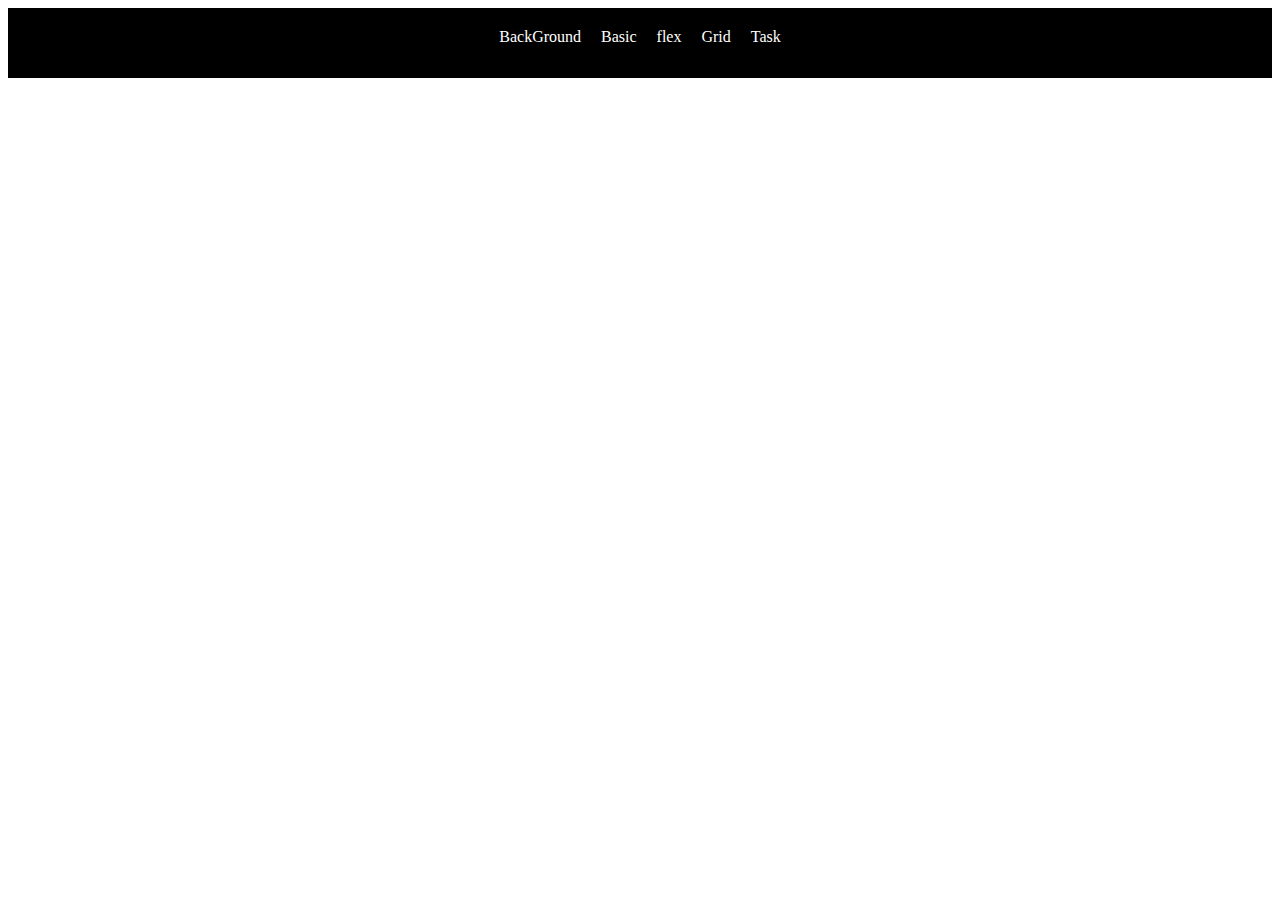
<file: index.html>
<!DOCTYPE html>
<html lang="en">
<head>
    <meta charset="UTF-8">
    <meta name="viewport" content="width=device-width, initial-scale=1.0">
    <title>All In One-GIT-CSS</title>
</head>

<body>
    <style>
           .links{
            background-color: black;
            height: 30px;
            padding: 20px;
            display: flex;
            text-align: center;
            justify-content: center;
            gap: 20px;
            
        }
        .links a{
            color: white;
            text-decoration: none;
        }
       
    </style>
    <div class="links">
    <a href="../css_sla/back_ground_process/Task_Background/Task.html">BackGround</a>
    <a href="../css_sla/css_task/index.html">Basic</a>
    <a href="../css_sla/flex/tasks/cards.html">flex</a>
    <a href="../css_sla/grid/task/grid_Task/navbarbanner.html">Grid</a>
    <a href="../css_sla/project/Task/index.html">Task</a>
    </div>
</body>
</html>
</file>
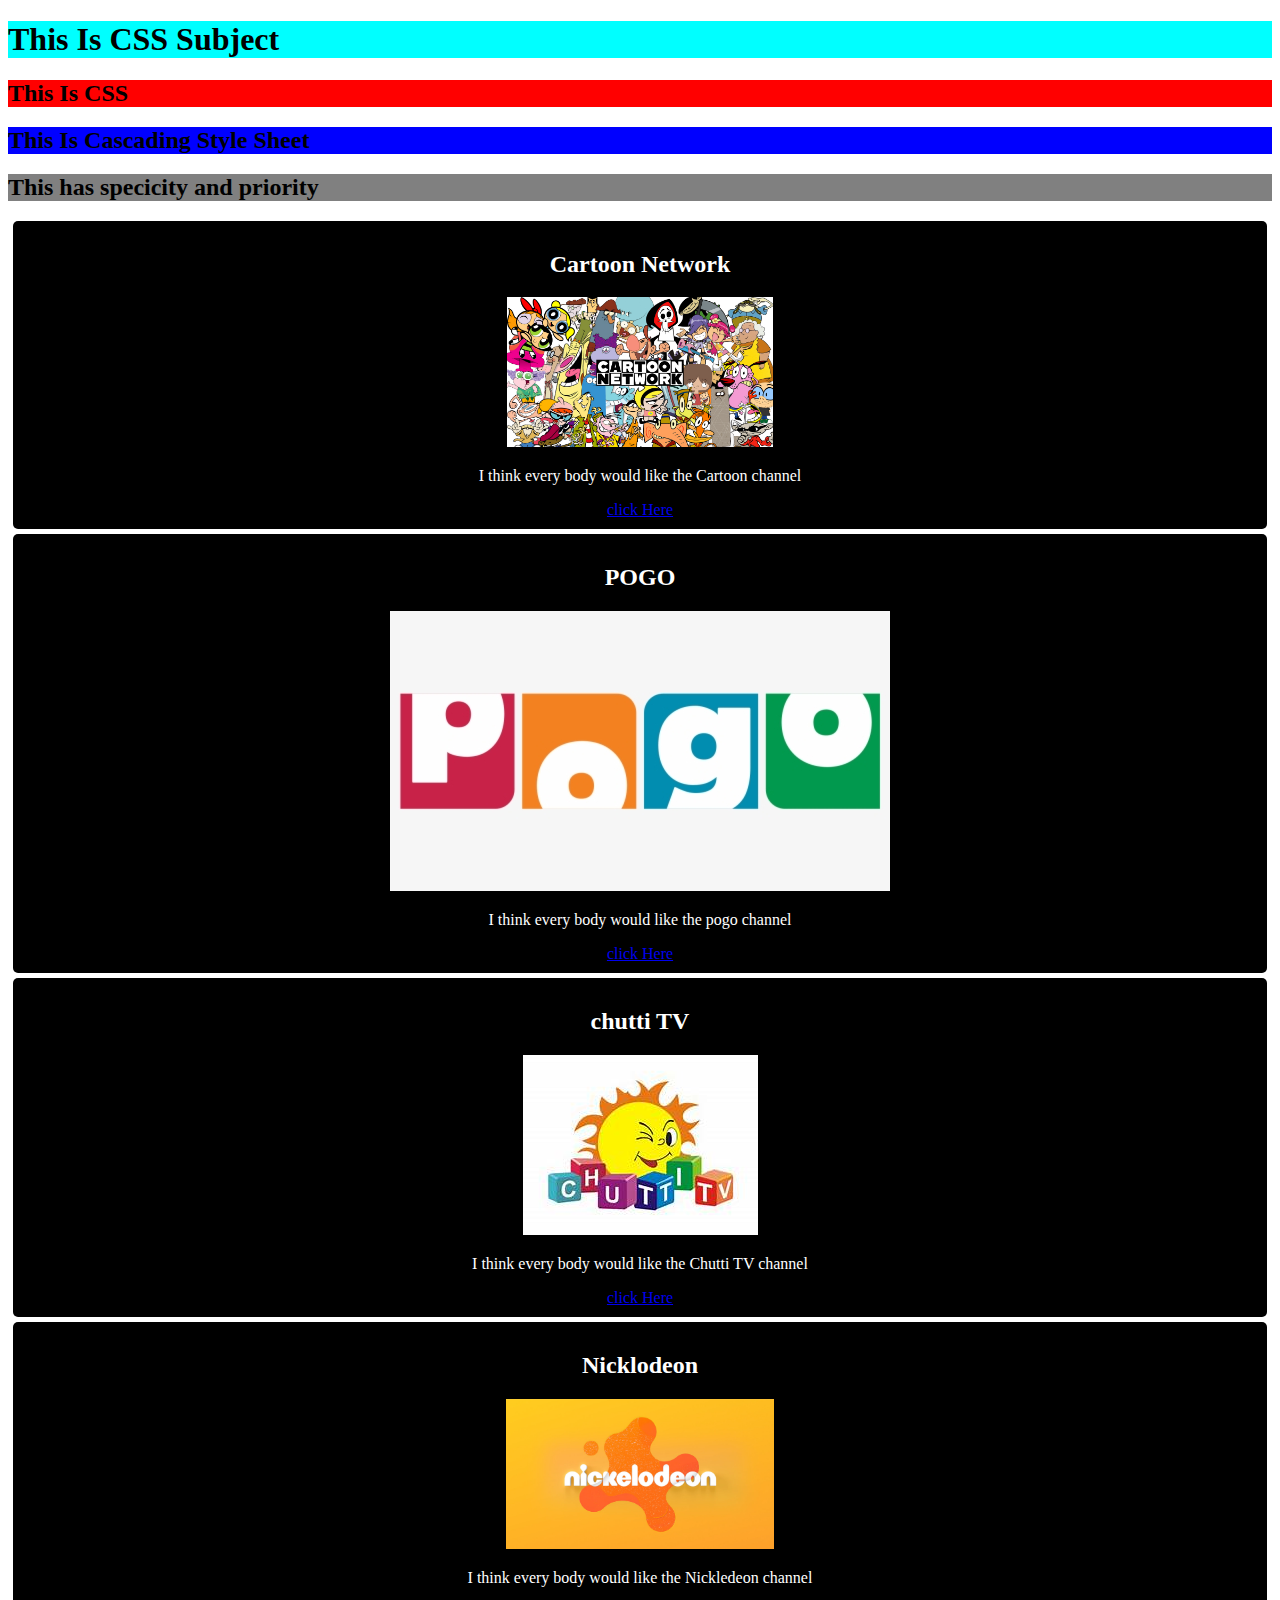
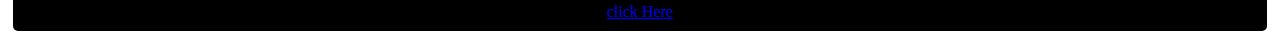
<file: css_task/index.html>
<!DOCTYPE html>
<html lang="en">
<head>
    <meta charset="UTF-8">
    <meta name="viewport" content="width=device-width, initial-scale=1.0">
    <title>CSS</title>
    <link rel="stylesheet" href="style.css">
</head>
<body>
    <div class="new1">
    <h1>This Is CSS Subject</h1>
    </div>

    <div class="new2">
    <h2>This Is CSS </h2>
    </div>

    <div class="new3">
    <h2>This Is Cascading Style Sheet</h2>
    </div>

    <div class="new4">
    <h2>This has specicity and priority</h2>
    </div>

    <div class="cartoon">
        <h2>Cartoon Network</h2>
        <img src="../assets/img1.png" alt="cartoon logo" height="150px">
        <p>I think every body would like the Cartoon channel</p>
        <a href="https://www.youtube.com/channel/UClUsCEaF7EkbNFLBOwjCK8w">click Here</a>
    </div>

    <div class="pogo">
        <h2>POGO</h2>
        <img src="../assets/img2.png" alt="POGO LOGO">
        <p>I think every body would like the pogo channel</p>
        <a href="https://www.pogo.com/">click Here</a>
    </div>

    <div class="chutti">
        <h2>chutti TV</h2>
        <img src="../assets/img3.jpg" alt="chutti TV">
        <p>I think every body would like the Chutti TV channel</p>
        <a href="https://www.youtube.com/ChuttiTVtamil">click Here</a>
    </div>

    <div class="nick">
        <h2>Nicklodeon</h2>
        <img src="../assets/img4.png" alt="chutti TV" height="150px">
        <p>I think every body would like the Nickledeon channel</p>
        <a href="https://www.nick.com/global">click Here</a>
    </div>



    

    

    
</body>
</html>
</file>
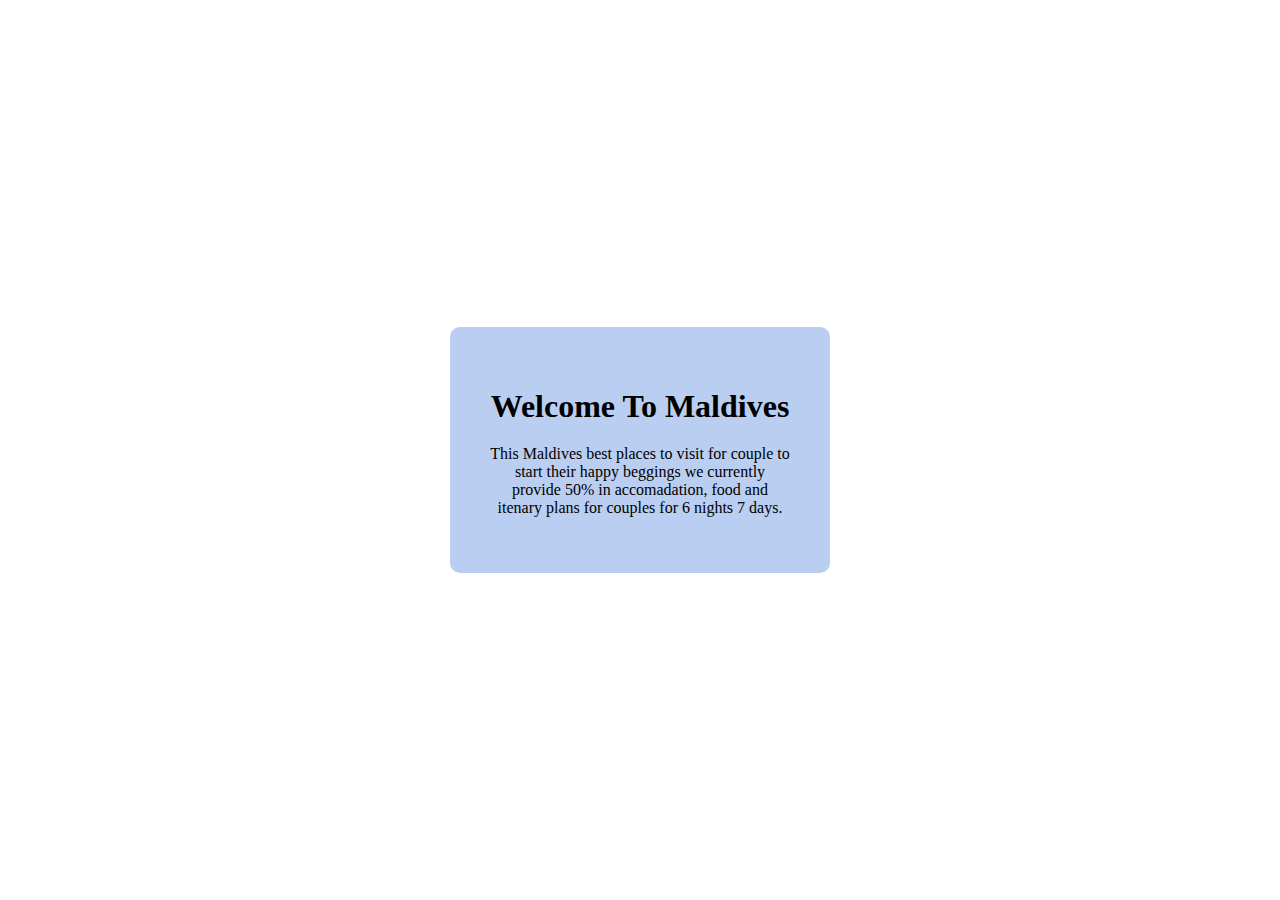
<file: back_ground_process/Task_Background/Task.html>
<!DOCTYPE html>
<html lang="en">
  <head>
    <meta charset="UTF-8" />
    <title>Background & Center Box</title>
    <style>
      body {
        margin: 0;
        height: 100vh;
        display: flex;
        justify-content: center;
        align-items: center;
        background-image: url("https://picsum.photos/1200/800");
        background-size: cover;
        background-position: center;
      }

      .box {
        background: #b9cef0; /* semi-transparent white */
        padding: 40px;
        border-radius: 10px;
        text-align: center;
        width: 300px;
      }

      .box h1 {
        font-size: 2rem; /* uses rem */
        margin-bottom: 20px;
      }

      .box p {
        font-size: 1em; /* depends on parent font */
      }
    </style>
  </head>
  <body>
    <div class="box">
      <h1>Welcome To Maldives</h1>
      <p>
        This Maldives best places to visit for couple to start their happy
        beggings we currently provide 50% in accomadation, food and itenary
        plans for couples for 6 nights 7 days.
      </p>
    </div>
  </body>
</html>
</file>
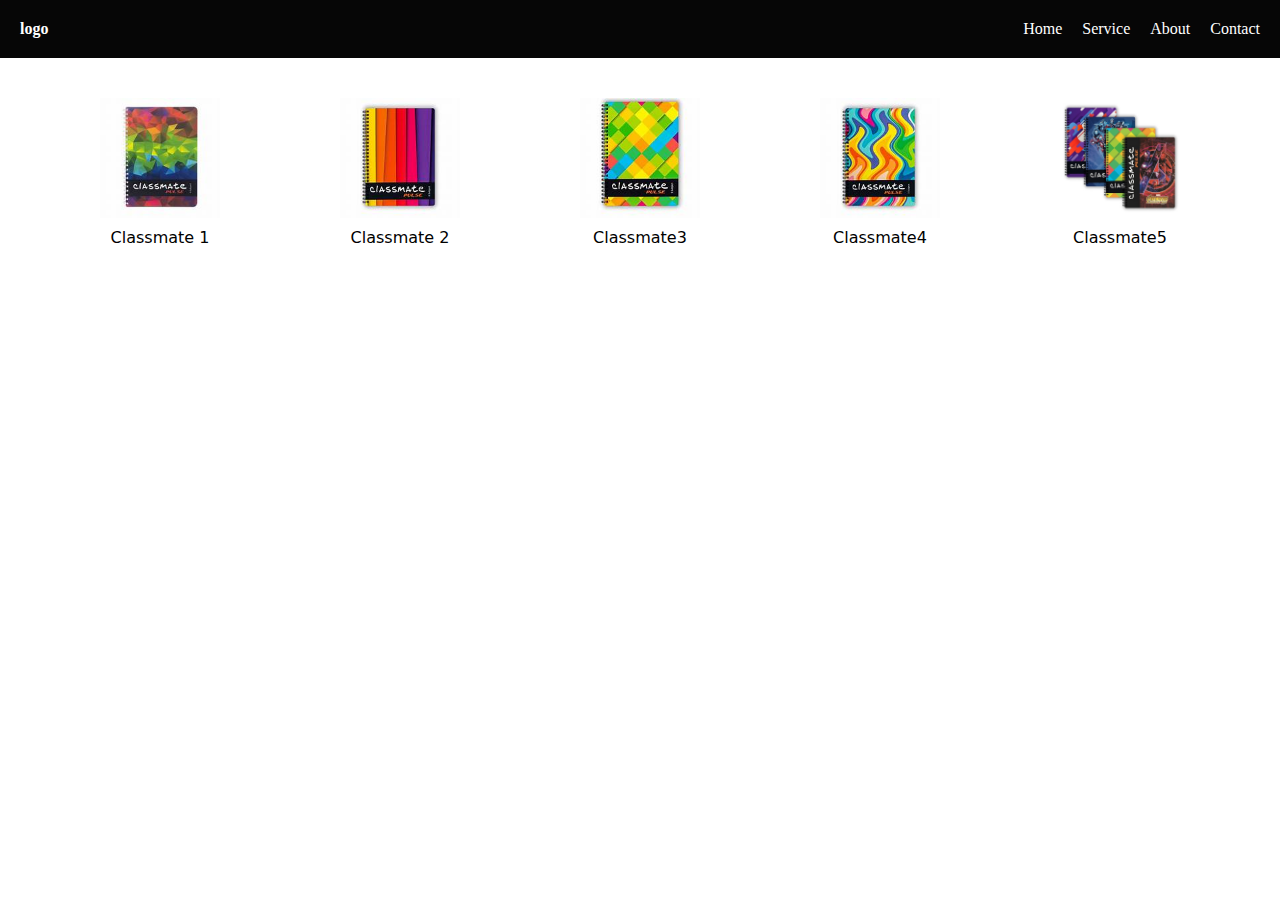
<file: flex/tasks/cards.html>
<!DOCTYPE html>
<html lang="en">
<head>
    <meta charset="UTF-8">
    <meta name="viewport" content="width=device-width, initial-scale=1.0">
    <title>cards with Nav bar creation </title>
    <link rel="stylesheet" href="cards.css">
</head>
<body>
    <header>
        <div class="navbar">
            <div class="logo">
                <h4>logo</h4>
                 </div>

                <div class="nav">
                    <a href="">Home</a>
                    <a href="">Service</a>
                    <a href="">About</a>
                    <a href="">Contact</a>
                </div>
           
        </div>
    </header> 
    <section>
        <div class="cards">
            <div class="child-cards">
                <img src="../../flex/assets/img1.jpg" alt="card1">
                <p>Classmate 1</p>
            </div>

             <div class="child-cards">
                <img src="../../flex/assets/img2.jpg" alt="card1">
                <p>Classmate 2</p>
            </div>

             <div class="child-cards">
                <img src="../../flex/assets/img3.jpg" alt="card1">
                <p>Classmate3</p>
            </div>

             <div class="child-cards">
                <img src="../../flex/assets/img4.jpg" alt="card1">
                <p>Classmate4</p>
            </div>

             <div class="child-cards">
                <img src="../../flex/assets/img5.jpg" alt="card1">
                <p>Classmate5</p>
            </div>
</div>
    </section>
</body>
</html>
</file>
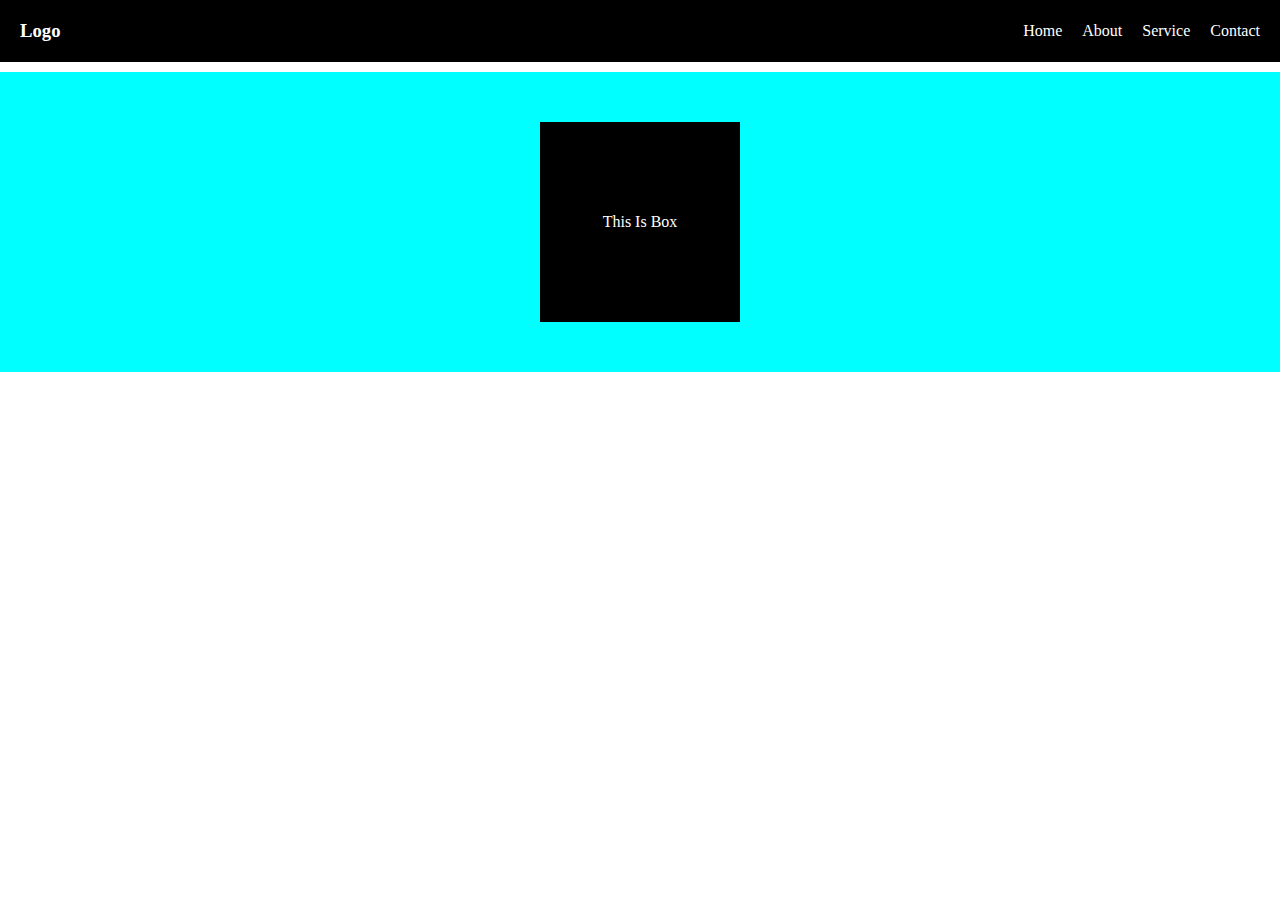
<file: flex/tasks/flexbox.html>
<!DOCTYPE html>
<html lang="en">
<head>
    <meta charset="UTF-8">
    <meta name="viewport" content="width=device-width, initial-scale=1.0">
    <title>Flex Box Using Nav Bar</title>
    <link rel="stylesheet" href="flex.css">
</head>
<body>
    <header>
        <div class="navbar">
            <div class="logo">
                <h3>Logo</h3>
            </div>
            <div class="nav">
                <a href="">Home</a>
                <a href="">About</a>
                <a href="">Service</a>
                <a href="">Contact</a>
            </div>
        </div>

        <section style="margin-top: 10px;">
            <div class="parentbox">
            <div class="box">
                This Is Box
            </div>
            </div>
        </section>
    </header>
</body>
</html>
</file>
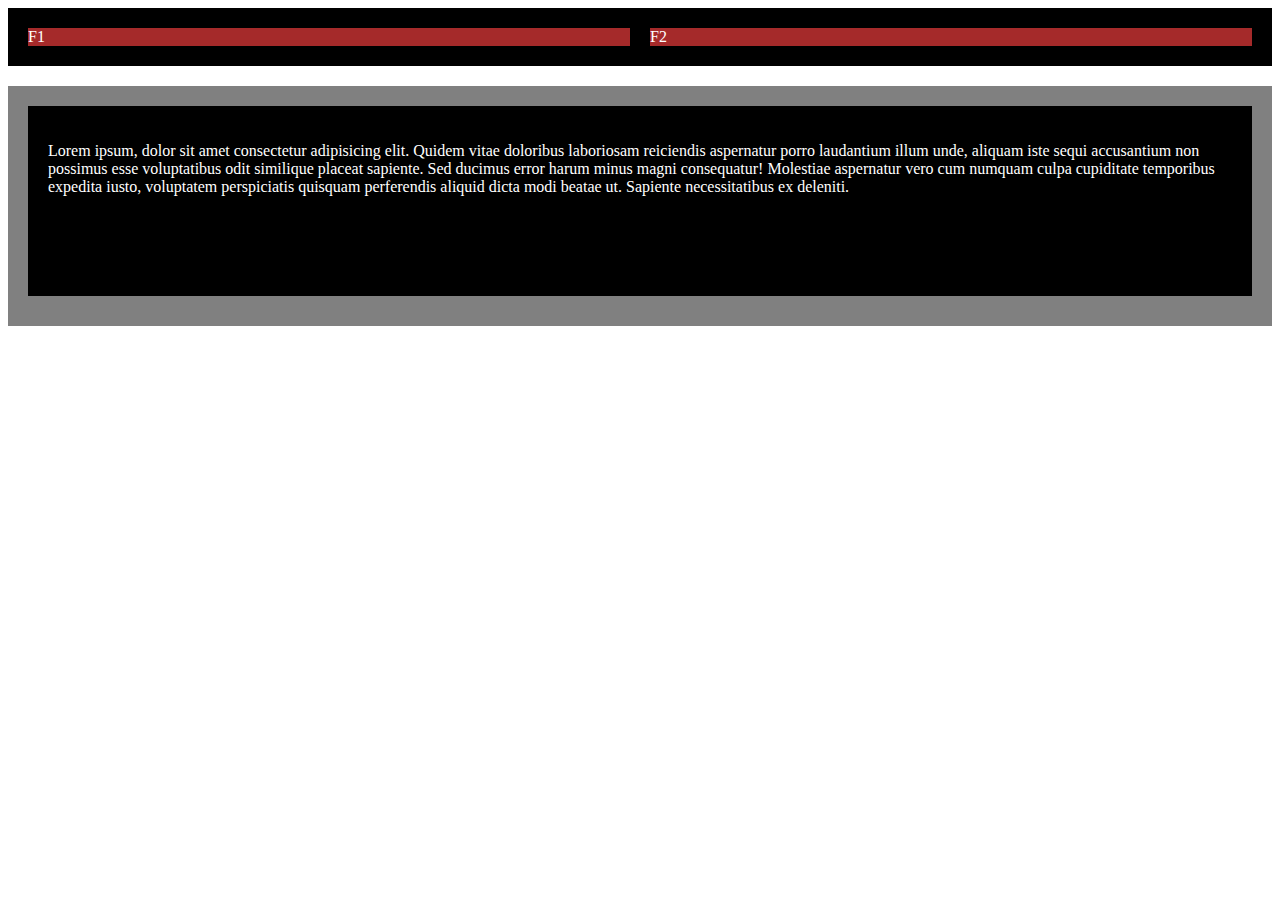
<file: grid/task/grid.html>
<!DOCTYPE html>
<html lang="en">
<head>
    <meta charset="UTF-8">
    <meta name="viewport" content="width=device-width, initial-scale=1.0">
    <title>grid</title>
    <link rel="stylesheet" href="grid.css">
</head>
<body>
    <div class="grid">
        <div class="grid-c">F1</div>
        <div class="grid-c">F2</div>
    </div>

    <div class="center">
        <div class="center-c">
            <p>
                Lorem ipsum, dolor sit amet consectetur adipisicing elit. Quidem vitae doloribus laboriosam reiciendis aspernatur porro laudantium illum unde, aliquam iste sequi accusantium non possimus esse voluptatibus odit similique placeat sapiente.
                Sed ducimus error harum minus magni consequatur! Molestiae aspernatur vero cum numquam culpa cupiditate temporibus expedita iusto, voluptatem perspiciatis quisquam perferendis aliquid dicta modi beatae ut. Sapiente necessitatibus ex deleniti.
            </p>
        </div>
    </div>
    
</body>
</html>
</file>
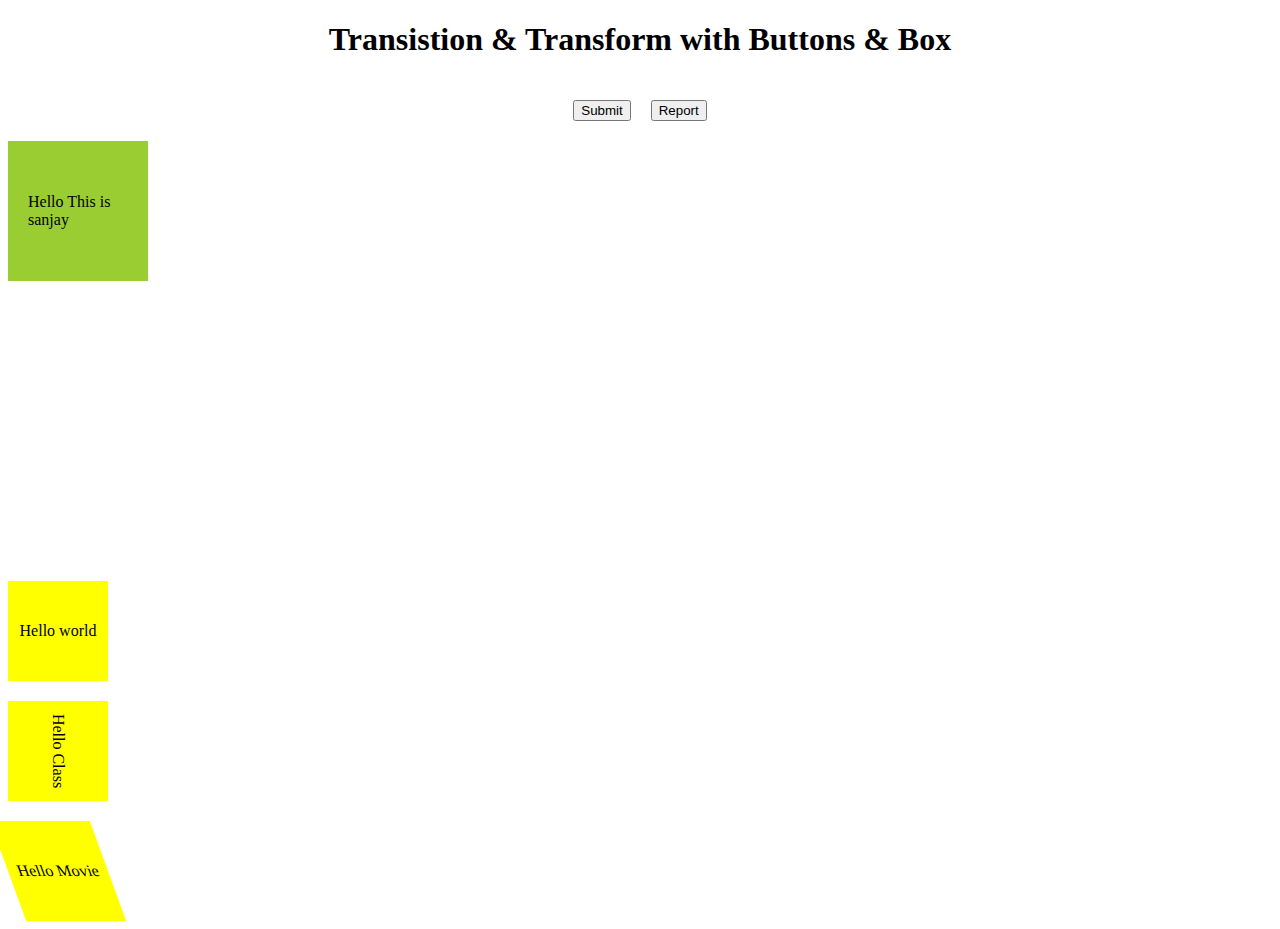
<file: Media_Transistion_Bootstrap/Media_Transistion_Bootstrap_Task/Transistion.html>
<!DOCTYPE html>
<html lang="en">
<head>
    <meta charset="UTF-8">
    <meta name="viewport" content="width=device-width, initial-scale=1.0">
    <title>Transistion</title>
    <link rel="stylesheet" href="style.css">
</head>
<body>
    <h1 class="heading">Transistion & Transform with Buttons & Box</h1>
    <div class="btnparent">
        <button class="btns">Submit</button>
        <button class="btnr">Report</button>
    </div>

    <div class="boxx">
        Hello This is sanjay
    </div>
    
    
    <div class="h">Hello world</div>
    <div class="c">Hello Class</div>
    <div class="m">Hello Movie</div>
    
</body>
</html>
</file>
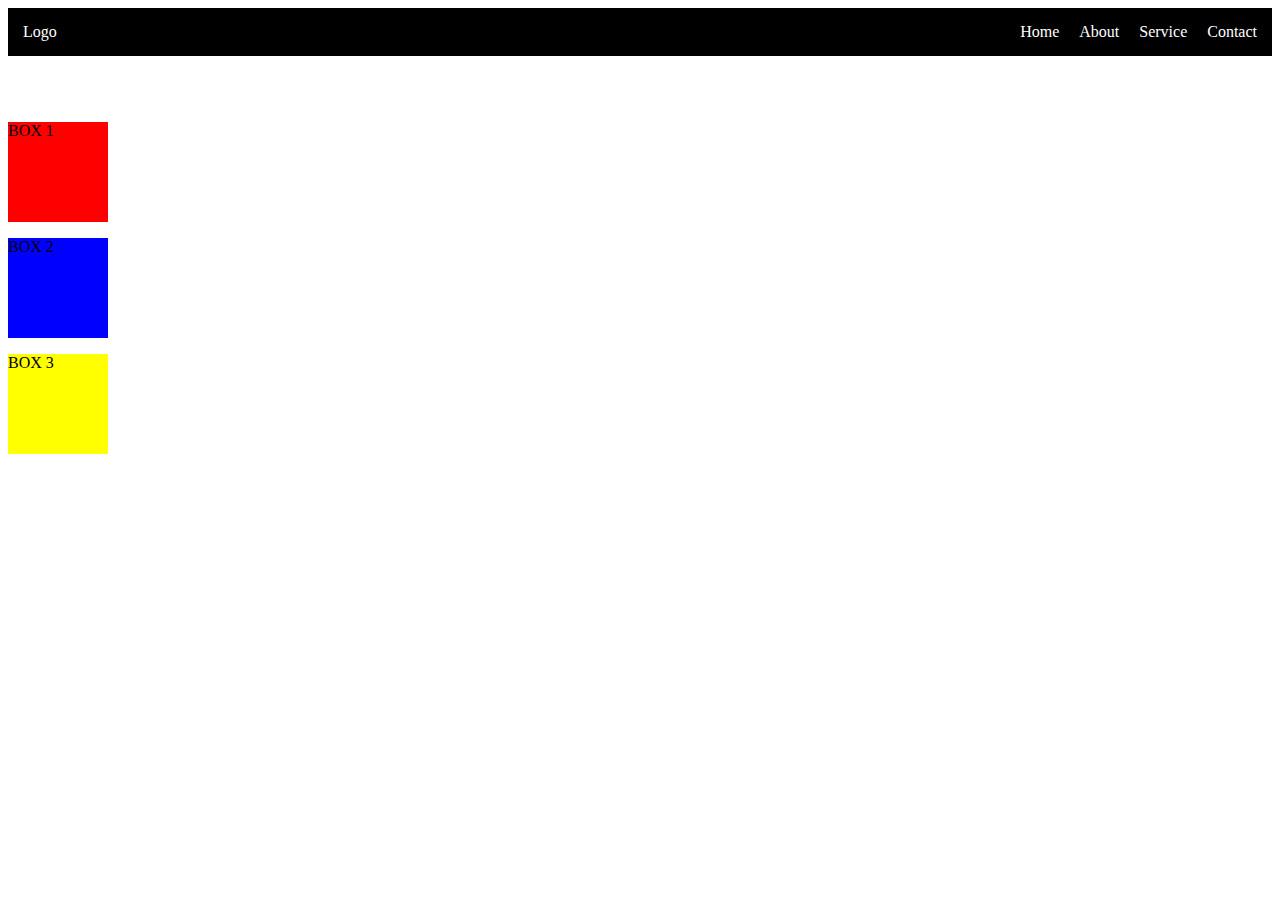
<file: positions,z-index/Task/position.html>
<!DOCTYPE html>
<html lang="en">
<head>
    <meta charset="UTF-8">
    <meta name="viewport" content="width=device-width, initial-scale=1.0">
    <title>Position & Z-Index</title>
</head>
<body>
    <style>
        .parent{
            background-color: black;
            color: white;
            padding: 15px;
            display: flex;
            gap: 20px;
            justify-content: space-between;
            position: sticky;
        }
        .nav{
            display: flex;
            gap: 20px;

        }
        .nav a{
            color: white;
            text-decoration: none;
        }
        .box1{
            background-color: red;
            height: 100px;
            width: 100px;
            position: relative;
            top: 50px;
            z-index: 1;
            
            
        }
        .box2{
            background-color: blue;
            height: 100px;
            width: 100px;
            position: relative;
            top: 50px;
            z-index: 2;
        }
        .box3{
            background-color:yellow;
            height: 100px;
            width: 100px;
            position: relative;
            top: 50px;
            z-index: 3;
        }
        
    </style>
    <div class="parent">
        <div class="logo">Logo</div>
        <div class="nav">
            <a href="">Home</a>
            <a href="">About</a>
            <a href="">Service</a>
            <a href="">Contact</a>
        </div>
    </div>

    <div class="box1">
        <p>BOX 1</p>
    </div>
    <div class="box2">
        <p>BOX 2</p>
    </div>
    <div class="box3">
        <p>BOX 3</p>
    </div>
</body>
</html>
</file>
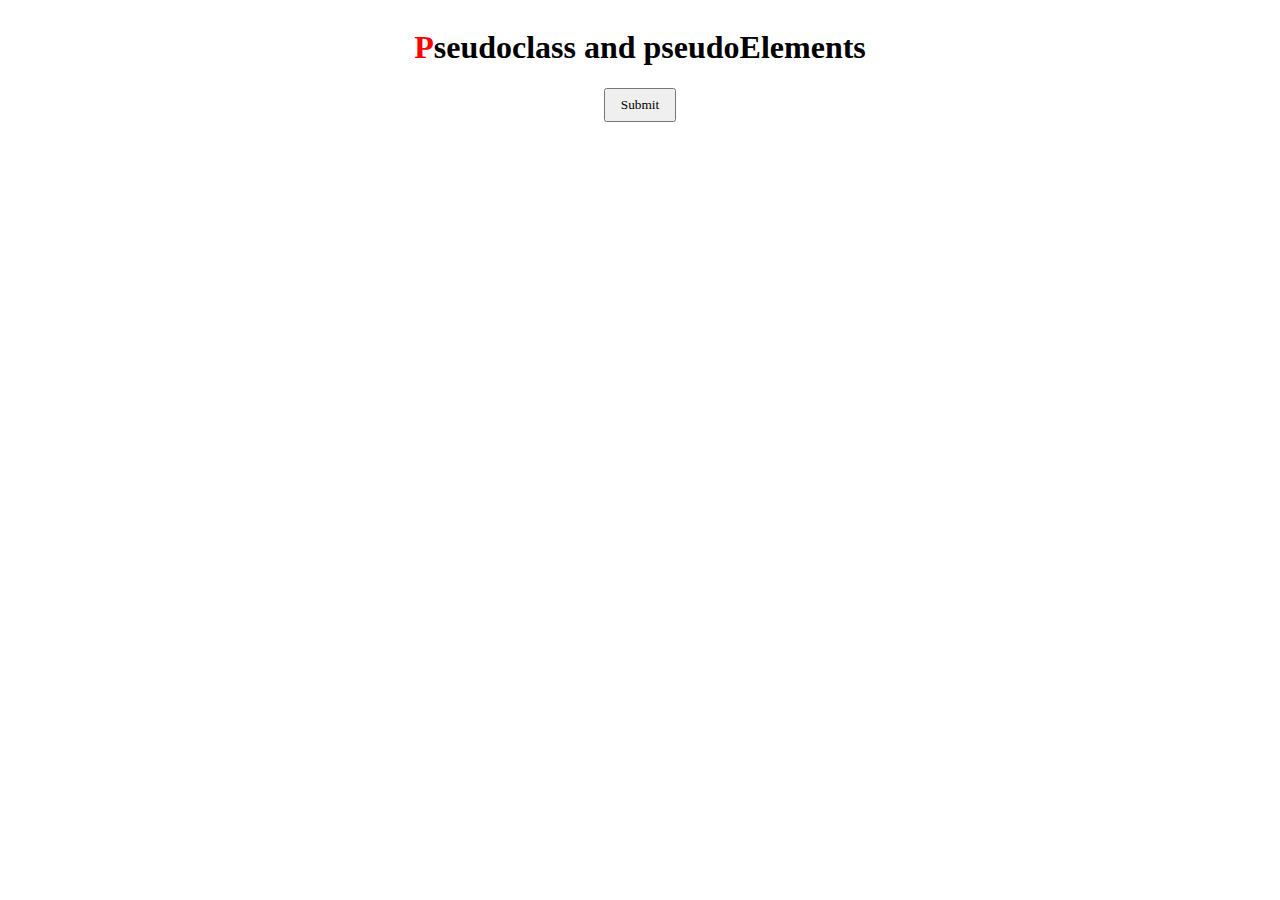
<file: positions,z-index/Task/pseudoclass&pseudoelements.html>
<!DOCTYPE html>
<html lang="en">
<head>
    <meta charset="UTF-8">
    <meta name="viewport" content="width=device-width, initial-scale=1.0">
    <title>Pseudo calss and pseudo elements</title>
</head>
<body>
    <style>
        .btn{
            display: flex;
            justify-content: center;
        }
        button{
            height:20px;
            padding: 15px;
            display: flex;
            align-items: center;
            font-family: 'Times New Roman', Times, serif;
        }
        button:hover{
            background-color: blue;
            color: black;
            border-radius: 10px;
            border: 0px;
        }
        .content{
            display: flex;
            justify-content: center;
        }
        h1::first-letter{
            color:red;
        }
    </style>
    <div class="content">
    <h1>Pseudoclass and pseudoElements</h1>
    </div>
    <div class="btn">
    <button>Submit</button>
    </div>
    
</body>
</html>
</file>
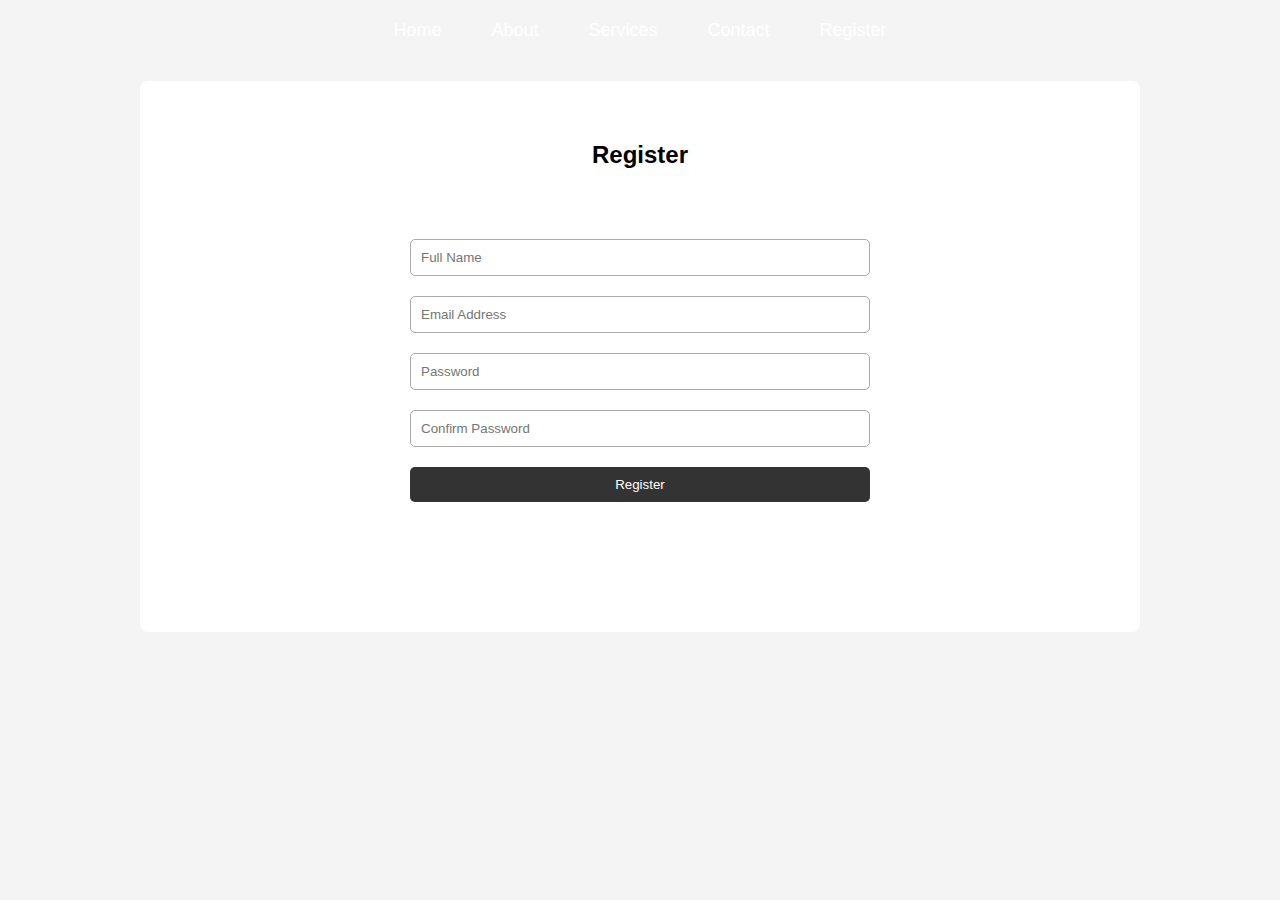
<file: project/Task/register.html>
<!DOCTYPE html>
<html lang="en">
<head>
    <meta charset="UTF-8">
    <title>Register</title>
    <link rel="stylesheet" href="style.css">
</head>
<body>

<div class="navbar">
    <ul>
        <li><a href="index.html#home">Home</a></li>
        <li><a href="index.html#about">About</a></li>
        <li><a href="index.html#services">Services</a></li>
        <li><a href="index.html#contact">Contact</a></li>
        <li><a href="register.html">Register</a></li>
    </ul>
</div>

<div class="section">
    <h2>Register</h2>
    <form>
        <input type="text" placeholder="Full Name" required>
        <input type="email" placeholder="Email Address" required>
        <input type="password" placeholder="Password" required>
        <input type="password" placeholder="Confirm Password" required>
        <input type="submit" value="Register">
    </form>
</div>

</body>
</html>
</file>
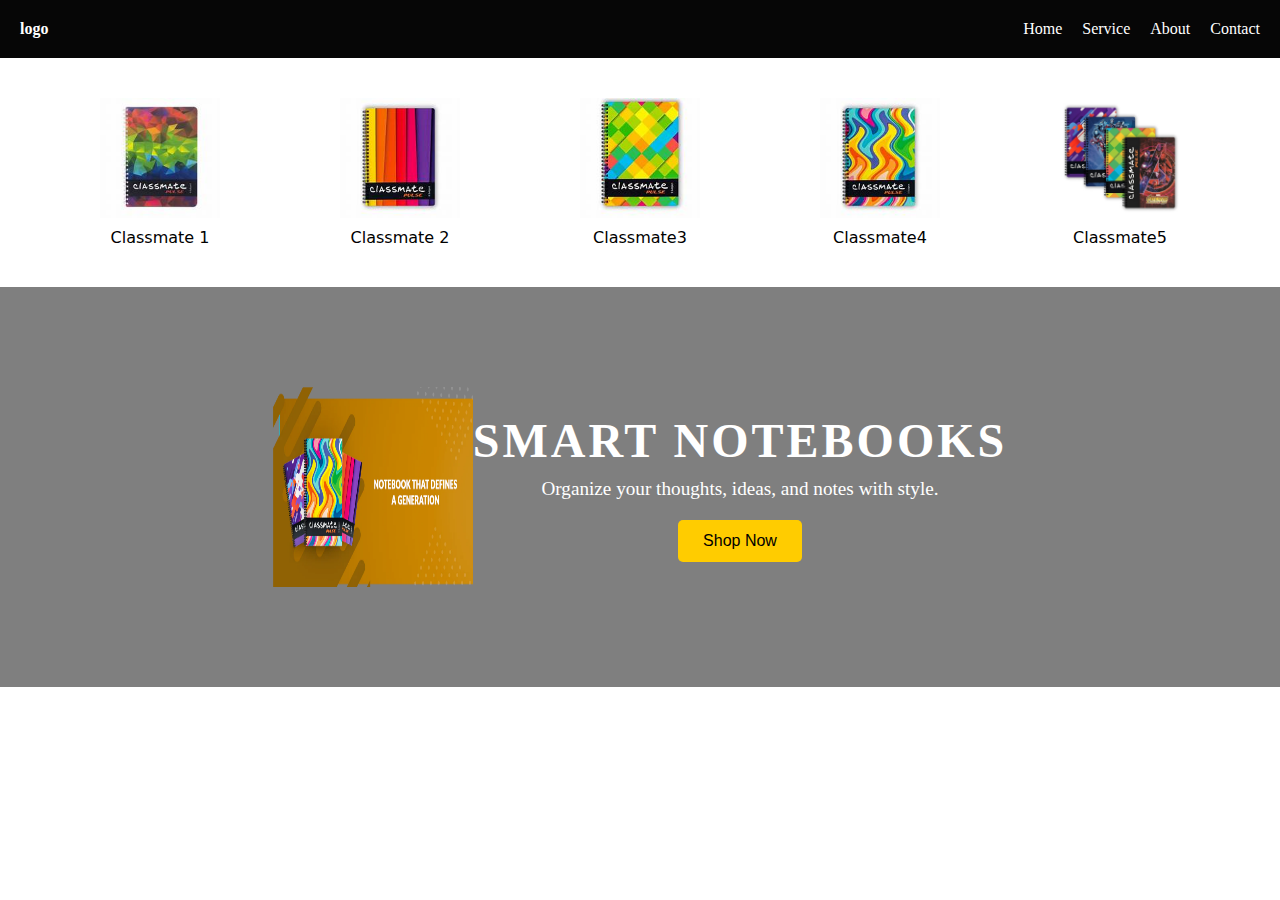
<file: grid/task/grid_Task/navbarbanner.html>
<!DOCTYPE html>
<html lang="en">
<head>
    <meta charset="UTF-8">
    <meta name="viewport" content="width=device-width, initial-scale=1.0">
    <title>cards with Nav bar creation </title>
    <link rel="stylesheet" href="navbarbanner.css">
</head>
<body>
    <header>
        <div class="navbar">
            <div class="logo">
                <h4>logo</h4>
                 </div>

                <div class="nav">
                    <a href="">Home</a>
                    <a href="">Service</a>
                    <a href="">About</a>
                    <a href="">Contact</a>
                </div>
           
        </div>
    </header> 
    <section>
        <div class="cards">
            <div class="child-cards">
                <img src="../grid_Task/assets_navbarbanner/img1.jpg" alt="card1">
                <p>Classmate 1</p>
            </div>

             <div class="child-cards">
                <img src="../grid_Task/assets_navbarbanner/img2.jpg" alt="card1">
                <p>Classmate 2</p>
            </div>

             <div class="child-cards">
                <img src="../grid_Task/assets_navbarbanner/img3.jpg" alt="card1">
                <p>Classmate3</p>
            </div>

             <div class="child-cards">
                <img src="../grid_Task/assets_navbarbanner/img4.jpg" alt="card1">
                <p>Classmate4</p>
            </div>

             <div class="child-cards">
                <img src="../grid_Task/assets_navbarbanner/img5.jpg" alt="card1">
                <p>Classmate5</p>
            </div>
</div>
    </section>

    <section>
        <banner>
            <div class="banner">
                <img src="../grid_Task/assets_navbarbanner/banner.webp" alt="banner" height="200px" width="200x">
    <div>
      <h1>Smart Notebooks</h1>
      <p>Organize your thoughts, ideas, and notes with style.</p>
      <button>Shop Now</button>
    </div>
  </div>
        </banner>
    </section>
</body>
</html>
</file>
<file: css_task/style.css>
.new1{
    background-color: aqua;
}
.new2{
    background-color: red;
}
.new3{
    background-color: blue;
}
.new4{
    background-color: grey;
}
.cartoon{
    text-align: center;
    color: white;
    background-color: black;
    border: 5px;
    margin: 5px;
    padding: 10px;
    border-radius: 5px;

}
.pogo{
    text-align: center;
    color: white;
    background-color: black;
    border: 5px;
    margin: 5px;
    padding: 10px;
    border-radius: 5px;
}
.chutti{
    text-align: center;
    color: white;
    background-color: black;
    border: 5px;
    margin: 5px;
    padding: 10px;
    border-radius: 5px;

}
.nick{
    text-align: center;
    color: white;
    background-color: black;
    border: 5px;
    margin: 5px;
    padding: 10px;
    border-radius: 5px;

}
</file>
<file: flex/tasks/cards.css>
*{
    margin: 0;
    padding: 0;
    box-sizing: border-box;
}


.navbar{
    padding: 20px;
    background-color: rgb(6, 6, 6);
    display: flex;
    justify-content: space-between;
    
}

.nav{
    
    display: flex;
    gap: 20px;

}


.nav a{

    text-decoration: none;
    color: white;

}

.logo{
    color: white;
}


.cards{
    display: flex;
    padding: 40px;
    justify-content: space-around;
    
}

.child-cards{
  display: flex;
  flex-direction: column;
  text-align: center;
  gap: 10px;
  font-family: system-ui, -apple-system, BlinkMacSystemFont, 'Segoe UI', Roboto, Oxygen, Ubuntu, Cantarell, 'Open Sans', 'Helvetica Neue', sans-serif;
}

.child-cards img{
   
    width: 120px;
   
}
</file>
<file: flex/tasks/flex.css>
*{
    margin: 0;
    padding: 0;
    box-sizing: border-box;
}

.navbar{
    background-color: black;
    display: flex;
    justify-content: space-between;
    align-items: center;
    padding: 20px;
}

.nav{
    display: flex;
    gap:20px;
}
.nav a{
    text-decoration: none;
    color: white;
}
.logo{
    
    color: white;
}

.parentbox{
    background-color: aqua;
    height: 300px;
    display: flex;
    justify-content: center;
    align-items: center;


}

.box{
      background-color: black;
      color: white;
      padding: 20px;
      width: 200px;
      height: 200px;
      display: flex;
      justify-content: center;
      align-items: center;

    
}
</file>
<file: grid/task/grid.css>
.grid{
    display: grid;
    background-color: black;
    padding: 20px;
    grid-template-columns: 1fr 1fr;
    gap: 20px;
}
.grid-c{
    color: white;
    background-color: brown;
    
}
.center{
    display: grid;
    background-color: grey;
    height: 200px;
    margin-top: 20px;
    padding: 20px;
    place-items: both;

   

}
.center-c{
    display: grid;
    background-color: black;
    color: white;
    padding: 20px;
    height: 150px;
     
}
</file>
<file: Media_Transistion_Bootstrap/Media_Transistion_Bootstrap_Task/style.css>
.parent{
    background-color: orangered;
    color: white;
    padding: 15px;
    display: flex;
    justify-content: space-between;
}
.child{
    display: flex;
    gap: 20px;
    
}
.child a{
    color: white;
    text-decoration: none;
    transition: 1ms;
    
}
.child a:hover{
    color: black
}
.mainbox{
   display: flex;
   justify-content: space-between;
   margin-top: 20px;
}
.box{
    background-color: greenyellow;
    height: 100px;
    width: 100px;
    padding: 20px;
    display: flex;
    justify-content: center;
    align-items: center;
}
@media (max-width:768px){
    .box{
        background-color: mediumturquoise;
    }
}
@media (max-width:600px){
    .box{
        background-color: yellow;
    }
}
@media (max-width:400px){
    .box{
        background-color: red;
    }
}
.heading{
    display: flex;
    justify-content: center;
}
.btnparent{
    display: flex;
    justify-content: center;
    gap: 20px;
    padding: 20px;
}
.btns{
    transition:0.5s ease-in;
}
.btns:hover{
    background-color: rgb(36, 36, 102);
    color: white;
    border: none;
    border-radius: 20px;
    font-family: 'Franklin Gothic Medium', 'Arial Narrow', Arial, sans-serif;
    
}
.btnr{
    transition:0.5s ease-in;
}
.btnr:hover{
    background-color: rgb(36, 36, 102);
    color: white;
    border: none;
    border-radius: 20px;
    font-family: 'Gill Sans', 'Gill Sans MT', Calibri, 'Trebuchet MS', sans-serif;
}

.boxx{
    background-color: yellowgreen;
    height: 100px;
    width: 100px;
    padding: 20px;
    display: flex;
    justify-content: center;
    align-items: center;
    transition: 2s ease-in-out, width 2s,height 4s,background-color 4s;
    transition-delay: 1s;
}
.boxx:hover{
    background-color: brown;
    width: 300px;
    height: 300px;
    transform: skewX(20deg);
}
.h{
    background-color: yellow;
    height: 100px;
    width: 100px;
    margin-top: 300px;
    display: flex;
    justify-content: center;
    align-items: center;
    transform: scaleY(1);
    

}
.c{
    background-color: yellow;
    height: 100px;
    width: 100px;
    margin-top:20px;
    display: flex;
    justify-content: center;
    align-items: center;
    transform: rotate(90deg);
    

}
.m{
    background-color: yellow;
    height: 100px;
    width: 100px;
    margin-top:20px;
    display: flex;
    justify-content: center;
    align-items: center;
    transform: skewX(20deg);
    

}
</file>
<file: project/Task/style.css>
* {
    margin: 0;
    padding: 0;
    box-sizing: border-box;
    scroll-behavior: smooth;
    font-family: Arial, sans-serif;
}

body {
    background: #f4f4f4;
}

.navbar {
    background: url( https://picsum.photos/1200/200?blur=2 ) no-repeat center center/cover;
    padding: 20px 0;
    text-align: center;
}

.navbar ul {
    list-style: none;
    display: flex;
    justify-content: center;
    gap: 30px;
}

.navbar ul li a {
    color: white;
    text-decoration: none;
    font-size: 18px;
    padding: 5px 10px;
}

.navbar ul li a:hover {
    background-color: rgba(255, 255, 255, 0.2);
    border-radius: 5px;
}

.section {
    padding: 60px 20px;
    text-align: center;
    background: white;
    margin: 20px auto;
    max-width: 1000px;
    border-radius: 8px;
}

.section img {
    max-width: 100%;
    height: auto;
    margin-top: 20px;
}

form {
    max-width: 500px;
    margin: 40px auto;
    background: white;
    padding: 20px;
    border-radius: 8px;
}

form input, form textarea {
    width: 100%;
    padding: 10px;
    margin: 10px 0;
    border: 1px solid #aaa;
    border-radius: 5px;
}

form input[type="submit"] {
    background: #333;
    color: white;
    border: none;
    cursor: pointer;
}

form input[type="submit"]:hover {
    background: #555;
}
</file>
<file: grid/task/grid_Task/navbarbanner.css>
*{
    margin: 0;
    padding: 0;
    box-sizing: border-box;
}


.navbar{
    padding: 20px;
    background-color: rgb(6, 6, 6);
    display: flex;
    justify-content: space-between;
    
}

.nav{
    
    display: flex;
    gap: 20px;

}


.nav a{

    text-decoration: none;
    color: white;

}

.logo{
    color: white;
}


.cards{
    display: flex;
    padding: 40px;
    justify-content: space-around;
    
}

.child-cards{
  display: flex;
  flex-direction: column;
  text-align: center;
  gap: 10px;
  font-family: system-ui, -apple-system, BlinkMacSystemFont, 'Segoe UI', Roboto, Oxygen, Ubuntu, Cantarell, 'Open Sans', 'Helvetica Neue', sans-serif;
}

.child-cards img{
   
    width: 120px;
   
}

.banner {
      background: linear-gradient(rgba(0,0,0,0.5), rgba(0,0,0,0.5)),
                  url("https://images.unsplash.com/photo-1513475382585-d06e58bcb0d3?ixlib=rb-4.0.3&auto=format&fit=crop&w=1400&q=80") no-repeat center/cover;
      height: 400px;
      display: flex;
      justify-content: center;
      align-items: center;
      color: white;
      text-align: center;
    }

    .banner h1 {
      font-size: 3rem;
      margin: 0;
      text-transform: uppercase;
      letter-spacing: 3px;
    }

    .banner p {
      font-size: 1.2rem;
      margin: 10px 0 20px;
    }

    .banner button {
      background-color: #ffcc00;
      color: #000;
      border: none;
      padding: 12px 25px;
      font-size: 1rem;
      border-radius: 5px;
      cursor: pointer;
      transition: 0.3s;
    }

    .banner button:hover {
      background-color: #e6b800;
    }
</file>
